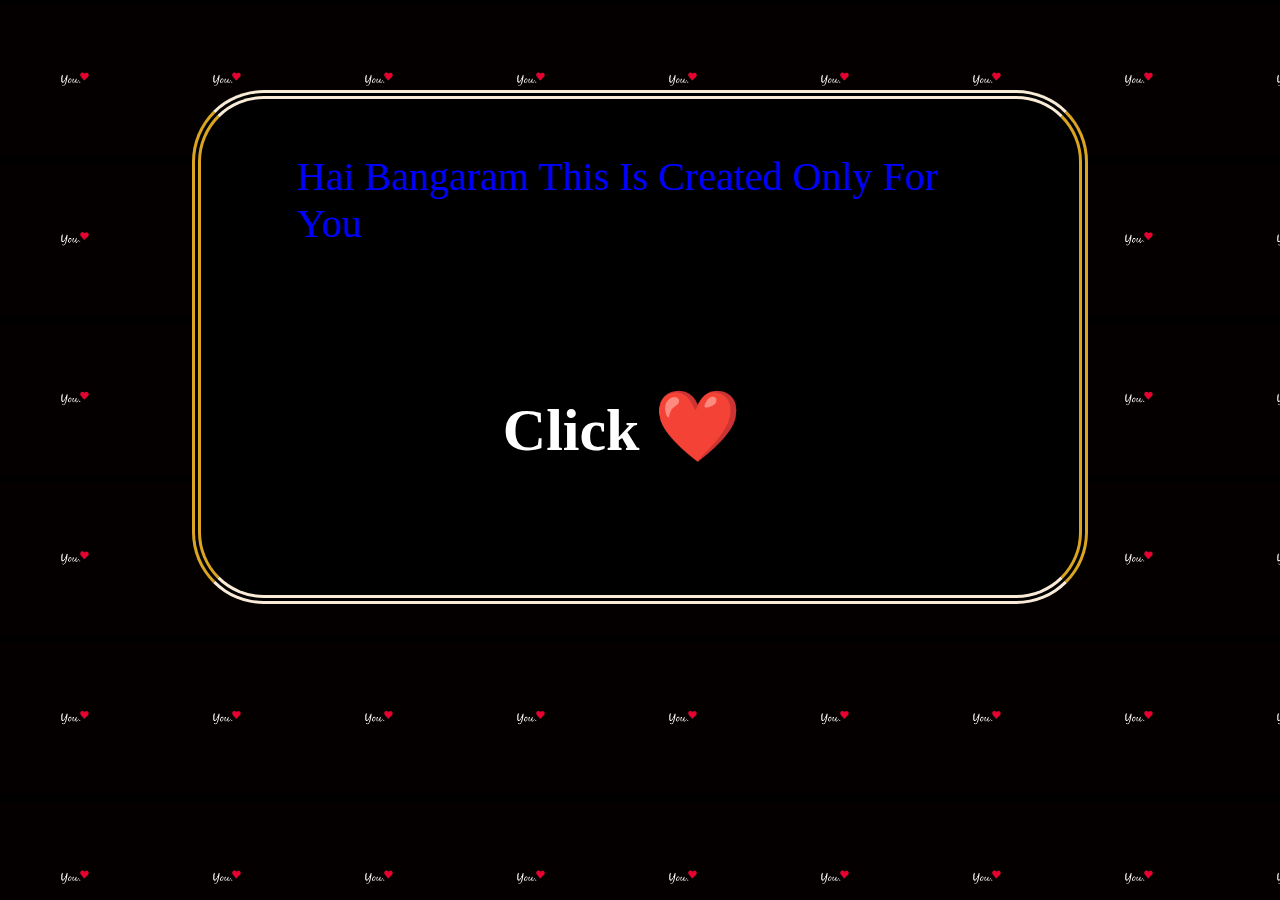
<file: index.html>
<!DOCTYPE html>
<html lang="en">

<head>
    <meta charset="UTF-8">
    <meta name="viewport" content="widt=device-width, initial-scale=1.0">
    <meta http-equiv="X-UA-Compatible" content="IE=edge">
    <meta name="viewport" content="width=device-width, initial-scale=1.0">
    <title>Thaggedele</title>
    <link rel="stylesheet" href="css/style.css">
    <link rel="stylesheet" href="index1.html">
</head>

<body>
    <div class="outer">
        <p>Hai Bangaram This is Created Only for you</p>
        <h2> Click <a href="index1.html">❤️</a> </h2>
    </div>
   
</body>

</html>
</file>
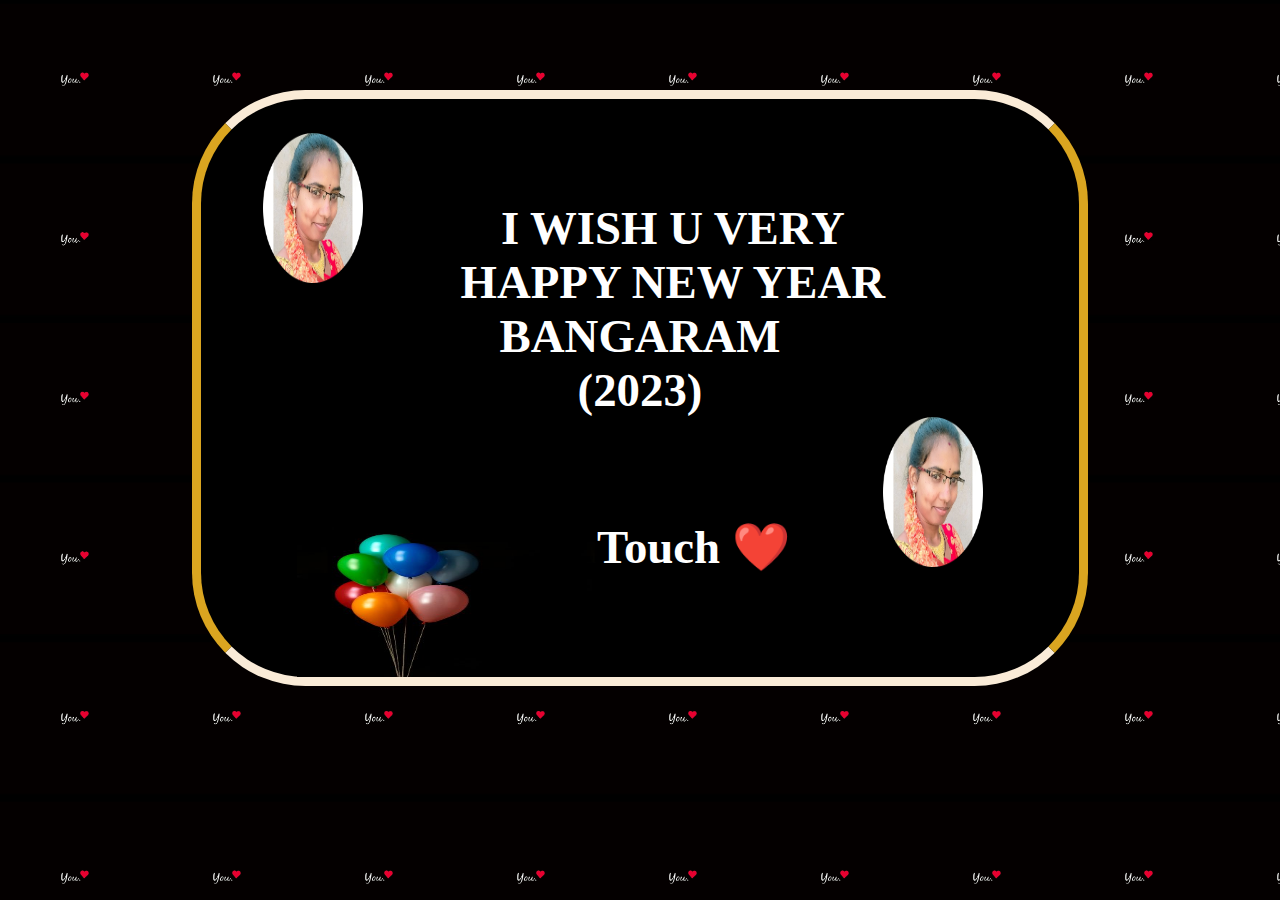
<file: index1.html>
<!DOCTYPE html>
<html lang="en">
<head>
    <meta charset="UTF-8">
    <meta http-equiv="X-UA-Compatible" content="IE=edge">
    <meta name="viewport" content="width=device-width, initial-scale=1.0">
    <title>2023</title>
    <link rel="stylesheet" href="css/style.css">
</head>
<body class="bg">
<div class="inner">
    <img class="pushpa" src="pushpa.png" alt="pushpa" width="100px" height="150px">
    
    
    <h3>I WISH U VERY<br> HAPPY NEW YEAR <br> BANGARAM <br> (2023)</h3>
    <img class="puspha" src="pushpa.png" alt="pushpa" width="100px" height="150px">
    <img class="balloon" src="balloon.jpg" alt="balloon" width="300px" height="150px">
    <h3 class="touch" >Touch <a href="index2.html" >❤️</a></h3>
   
</div>
</body>
</html>
</file>
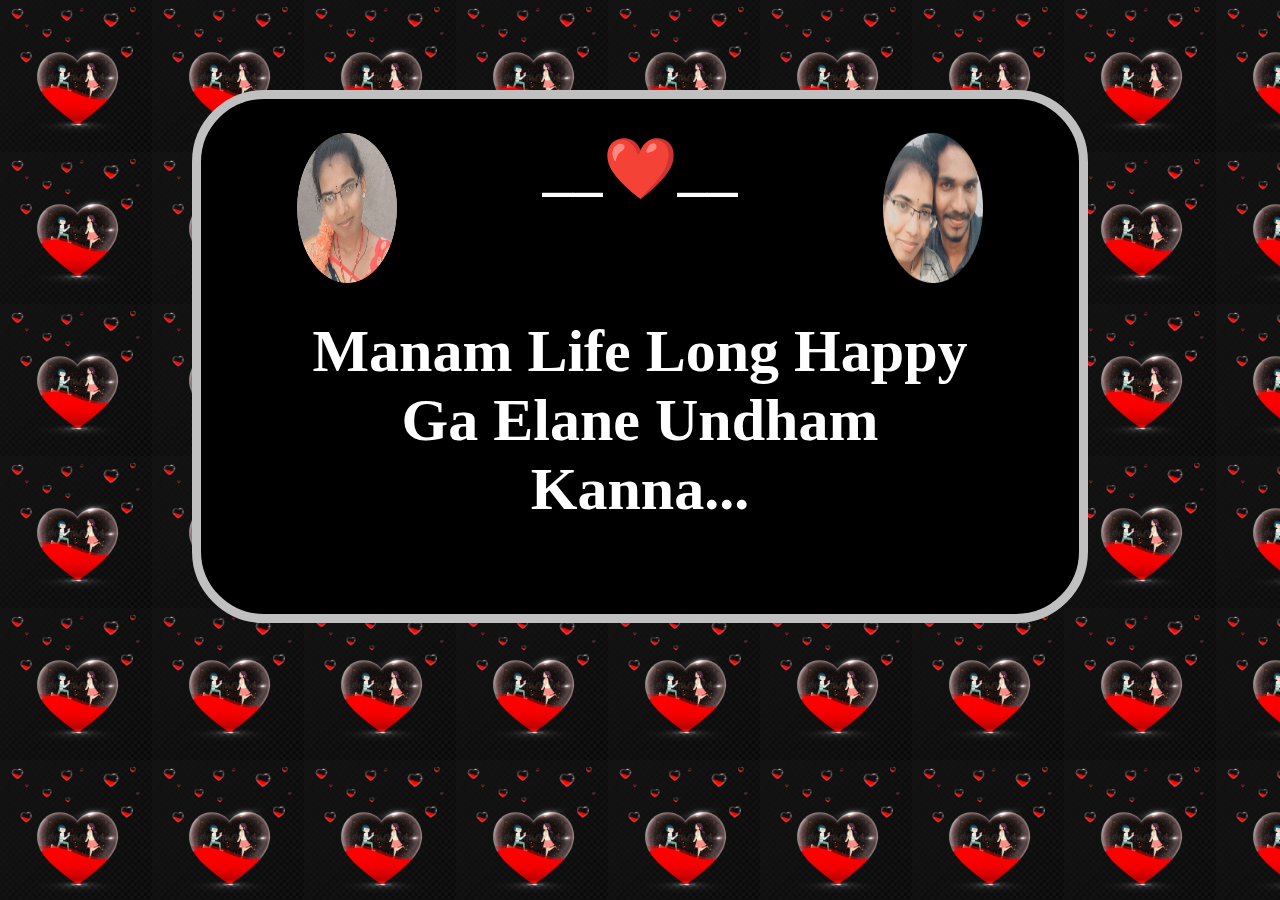
<file: index2.html>
<!DOCTYPE html>
<html lang="en">
<head>
    <meta charset="UTF-8">
    <meta http-equiv="X-UA-Compatible" content="IE=edge">
    <meta name="viewport" content="width=device-width, initial-scale=1.0">
    <title>Document</title>
    <link rel="stylesheet" href="css/style.css">
  
</head>
<body class="bg2">
    <div class="innerdiv">
        <img class="pic3" src="puspha-modified.png " alt="pushpaa" width="100px" height="150px">
        <h4>__❤️__</h4>
        <img class="pic" src="Ima.png" alt="pushpa" width="100px" height="150px">
        <h4 class="last">Manam Life Long Happy Ga Elane Undham Kanna...</h4>
        <audio src="song.mpeg" autoplay  loop type="audio/mpeg">

        </audio>
    </div>
</body>
</html>
</file>
<file: css/style.css>
*
{
    margin: 0;
    padding: 0;
    box-sizing: border-box;
}
body{
    
    color: white;
    background-image: url(../love.jpg);
    background-size:152px;    
}
.outer{
    padding: 0 7.5% 10%;
    margin: 7% 15%;
    /*justify-content: center;
    text-align: center;*/
    border: 9px solid goldenrod;
    border-style: double;
    border-radius: 1.9cm;
    border-bottom-color: antiquewhite;
    border-top-color: antiquewhite;
    font-size: 40px;
    background-color: black;
}
p{
    padding-top: 3%;
    margin-bottom: 10%;
    margin-top: 5%;
    text-align: left;
    font-size:40px;
    text-transform: capitalize;
    color: blue;
   

}



h2{
    margin-top: 20%;
    margin-left: 30%;
}
.outer h2 a{
    animation: animate 1s linear infinite;
    text-decoration: none;
    font-size: 70px;
}
@keyframes animate{
    0%{
        opacity: 0;
    }
    50%{
        opacity: 0.7;
    }
    100%{
        opacity: 0;
    }
}

/* index1*/

.inner{
    padding: 0 7.5% 8%;
    margin: 7% 15%;
    justify-content: center;
    text-align: center;
    border: 9px solid goldenrod;
    
    border-radius: 3cm;
    border-bottom-color: antiquewhite;
    border-top-color: antiquewhite;
    font-size: 40px;
    animation: animates 8s ease-in infinite;
    background-color: black;
}
@keyframes animates{
    0%{
        border: 10px solid red;
    }
    15%{
        border: 10px solid green;
    }
    25%{
        border: 10px solid yellow;
    }
    60%{
        border: 10px solid blue;
    }
    100%{
        border: 10px solid brown;
    }
    

}
h3{
    /*padding: 15%;*/
    text-align: center;
    margin-top: 15%;
    animation: ani 5s ease-in-out infinite;
    
}
@keyframes ani{
    0%{
       
        color: rebeccapurple;
    } 20%{

        color: red;
    } 60%{

        color: rgb(212, 24, 140);
    }
    100%{

        color: rgb(rgb(21, 255, 0), green, blue);
    }
}
.bg
{
    background-image: url(../love.jpg);
    background-size:152px;    
}
.pushpa{
    float: left ;
    margin-top: 5%;
    margin-left: -5%;
    animation: pic1 3s linear infinite;
}
@keyframes pic1{
    0%{
        opacity: 0;
    }
    50%{
        opacity: 0.7;
    }
    100%{
        opacity: 0;
    }
}
.puspha{
    float: right;
    animation: pic2 3s linear infinite;
}
@keyframes pic2{
    0%{
        opacity: 0;
    }
    50%{
        opacity: 0.7;
    }
    100%{
        opacity: 0;
    }
}
.balloon{
    float: left;
    margin-top: 16%;
   
}
.touch{
    text-align: left;
}
.touch a{
    text-decoration: none;
    animation: heart 1s linear infinite;
   
}
@keyframes heart{
    0%{
        opacity: 0;
    }
    50%{
        opacity: 0.7;
    }
    100%{
        opacity: 0;
    }
}

/* indwx2 */ 
.bg2{
    background-image: url(../pic.jpg);
    background-size:152px;  
}
.innerdiv{
    padding: 0 7.5% 7%;
    margin: 7% 15%;
    /*justify-content: center;*/
    text-align: center;
    border: 9px solid silver;
    border-radius: 1.9cm;
    font-size: 40px;
    background-color:black;
}
.pic
{
    float: right;
    margin-top: 5%;
    animation: pic 3s linear infinite
}
@keyframes pic{
    0%{
        opacity: 0;
    }
    50%{
        opacity: 0.7;
    }
    100%{
        opacity: 0;
    }
}

.pic3
{
    float: left;
    margin-top: 5%;
    animation: pic 3s linear infinite
}
@keyframes pic{
    0%{
        opacity: 0;
    }
    50%{
        opacity: 0.7;
    }
    100%{
        opacity: 0;
    }
}

h4, .pic3, .pic{
    display: inline-flex;
}
h4{
    margin-top: 5%;
    font-size: 60px;
}
audio{
    margin-top: 5%;
}
.last
{
    animation: last 2s ease-in-out infinite;
}
@keyframes last{
    0%{
       
        color: rgb(117, 12, 12);
    } 20%{

        color: rgb(17, 95, 148);
    } 60%{

        color: rgba(187, 176, 16, 0.801);
    }
    100%{

        color: rgb(188, 201, 200)
    }
}
</file>
